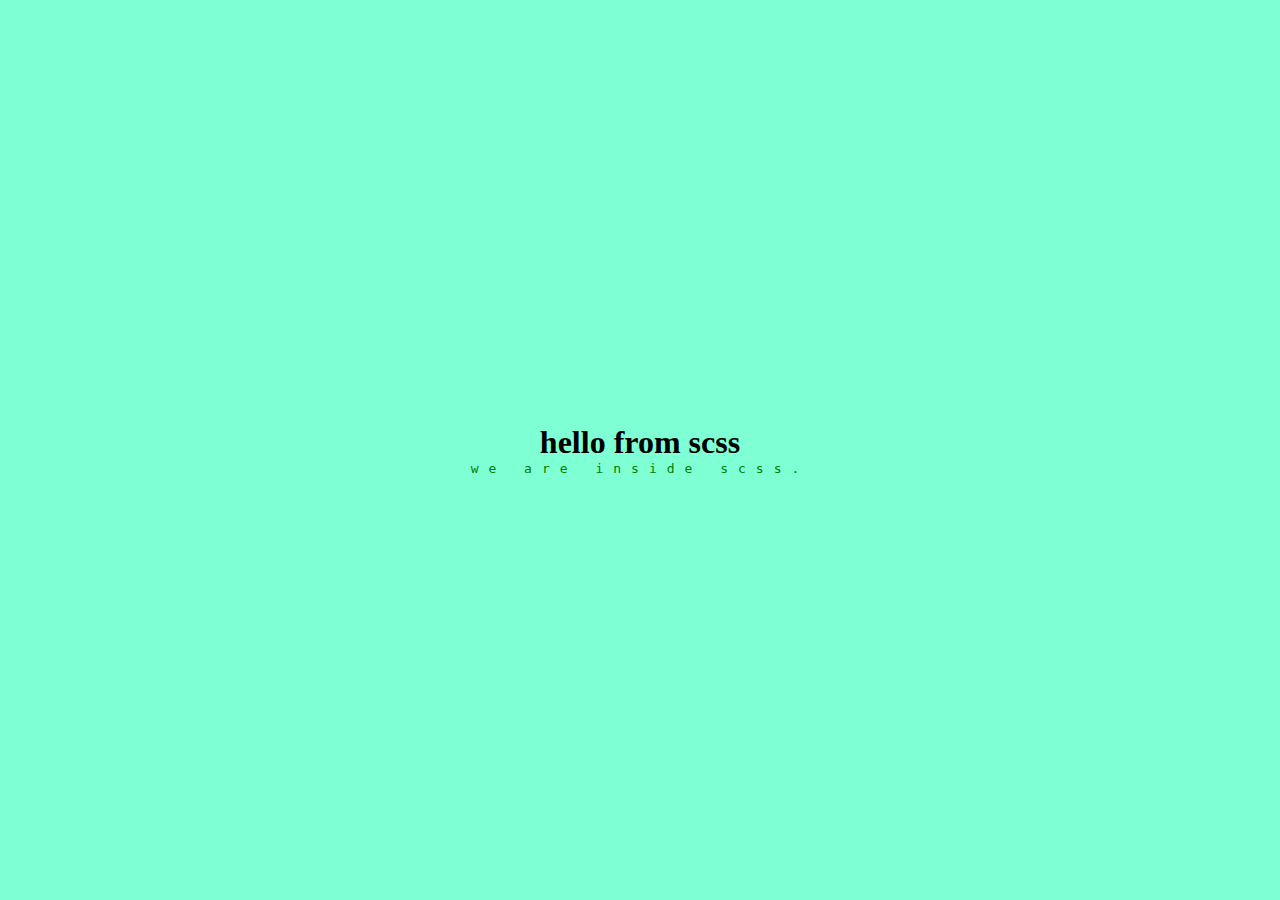
<file: file/scss/index.html>
<!DOCTYPE html>
<html lang="en">
<head>
    <meta charset="UTF-8">
    <meta name="viewport" content="width=device-width, initial-scale=1.0">
    <link rel="stylesheet" href="main.css">
    <title>SCSS</title>
</head>
<body>
    <header class="main">
        <h1>hello from scss</h1>
        <p>we are inside scss.</p>
    </header>
    

    
</body>
</html>
</file>
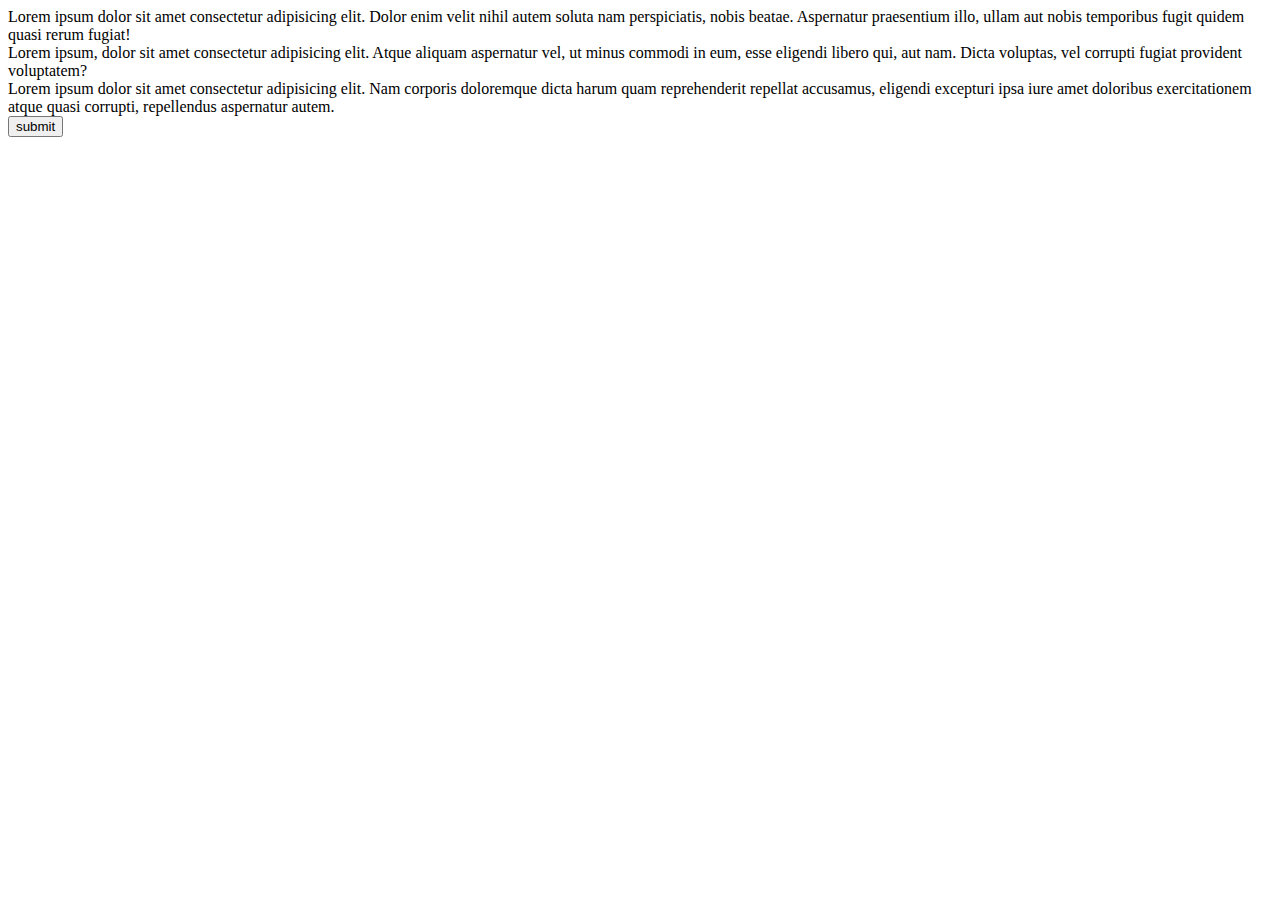
<file: file/bootstrap.html>
<!DOCTYPE html>
<html lang="en">
<head>
    <meta charset="UTF-8">
    <meta name="viewport" content="width=device-width, initial-scale=1.0">
    <title>Bootstrap</title>
    <link href="https://cdn.jsdelivr.net/npm/bootstrap@5.0.2/dist/css/bootstrap.min.css" rel="stylesheet" integrity="sha384-EVSTQN3/azprG1Anm3QDgpJLIm9Nao0Yz1ztcQTwFspd3yD65VohhpuuCOmLASjC" crossorigin="anonymous">
    <link href="stylesheet" href="../style/boot.css"

</head>
<body>

    <div class ="container">
<div class="row mt-5">
    <div class="col-sm-6 col-lg-6 col-xs-12">Lorem ipsum dolor sit amet consectetur adipisicing elit. Dolor enim velit nihil autem soluta nam perspiciatis, nobis beatae. Aspernatur praesentium illo, ullam aut nobis temporibus fugit quidem quasi rerum fugiat!
         </div>
         <div class="col-lg-3 col-sm-6 col-xs-12">Lorem ipsum, dolor sit amet consectetur adipisicing elit. Atque aliquam aspernatur vel, ut minus commodi in eum, esse eligendi libero qui, aut nam. Dicta voluptas, vel corrupti fugiat provident voluptatem?
        </div>
        <div class="col-lg-3 col-sm-6 col-xs-12">Lorem ipsum dolor sit amet consectetur adipisicing elit. Nam corporis doloremque dicta harum quam reprehenderit repellat accusamus, eligendi excepturi ipsa iure amet doloribus exercitationem atque quasi corrupti, repellendus aspernatur autem.
        </div>
    
    
    

    </div>
    <div class="row mt-5">
        <button class="btn btn-primary">submit</button>

    </div>
    </div>
    


    <script src="https://cdn.jsdelivr.net/npm/bootstrap@5.3.3/dist/js/bootstrap.bundle.min.js" integrity="sha384-YvpcrYf0tY3lHB60NNkmXc5s9fDVZLESaAA55NDzOxhy9GkcIdslK1eN7N6jIeHz" crossorigin="anonymous"></script>
</body>
</html>
</file>
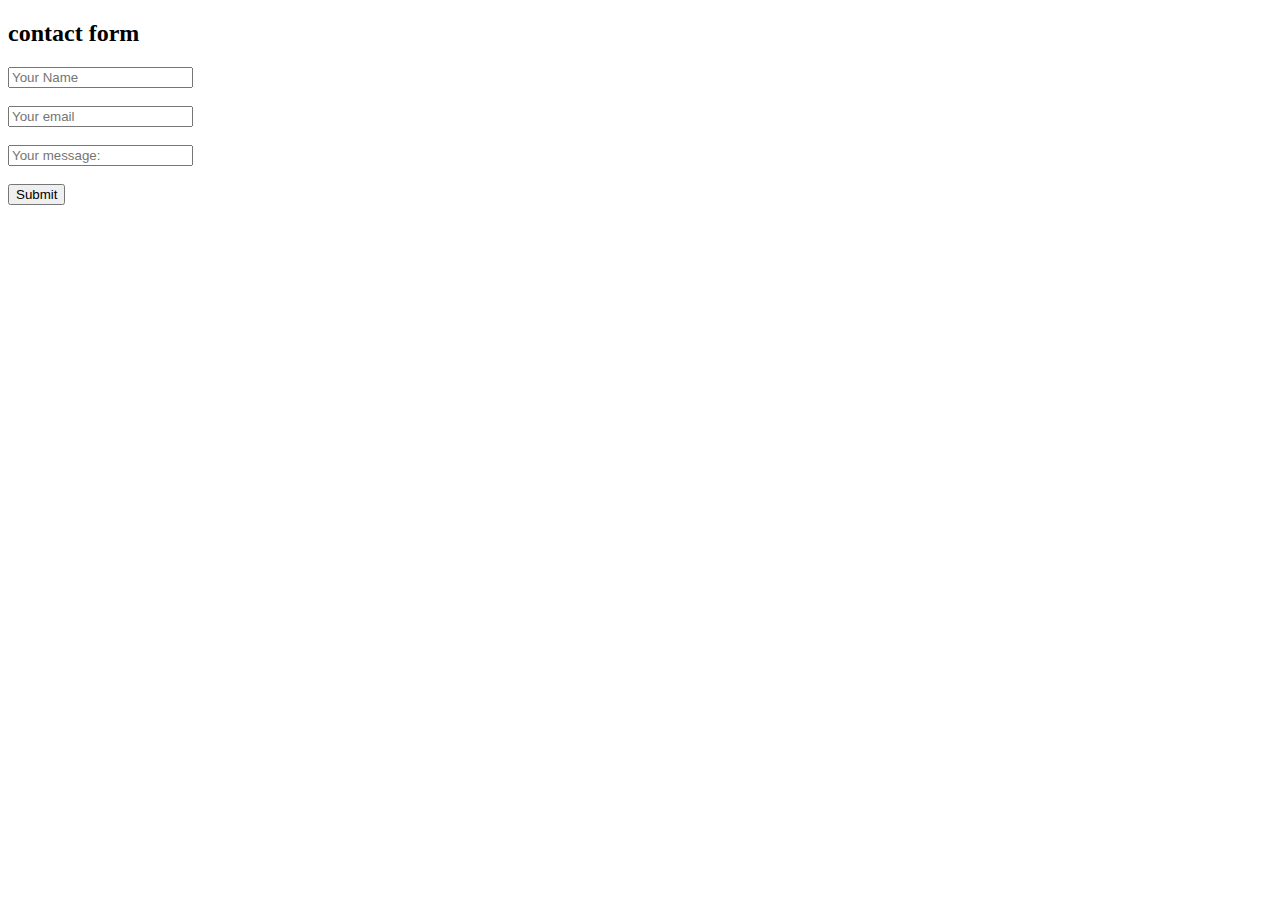
<file: file/contact.html>
<!DOCTYPE html>
<html lang="en">
<head>
    <meta charset="UTF-8">
    <meta name="viewport" content="width=device-width, initial-scale=1.0">
    <title>contact form</title>
</head>
<body>
    <h2>contact form</h2>
    <form action="">
        <input type="text" placeholder="Your Name"><br><br>
        <input type="email" placeholder="Your email"><br><br>
        <input type="text" placeholder="Your message:"><br><br>
        <input type="submit" placeholder="Send message">

    
</body>
</html>
</file>
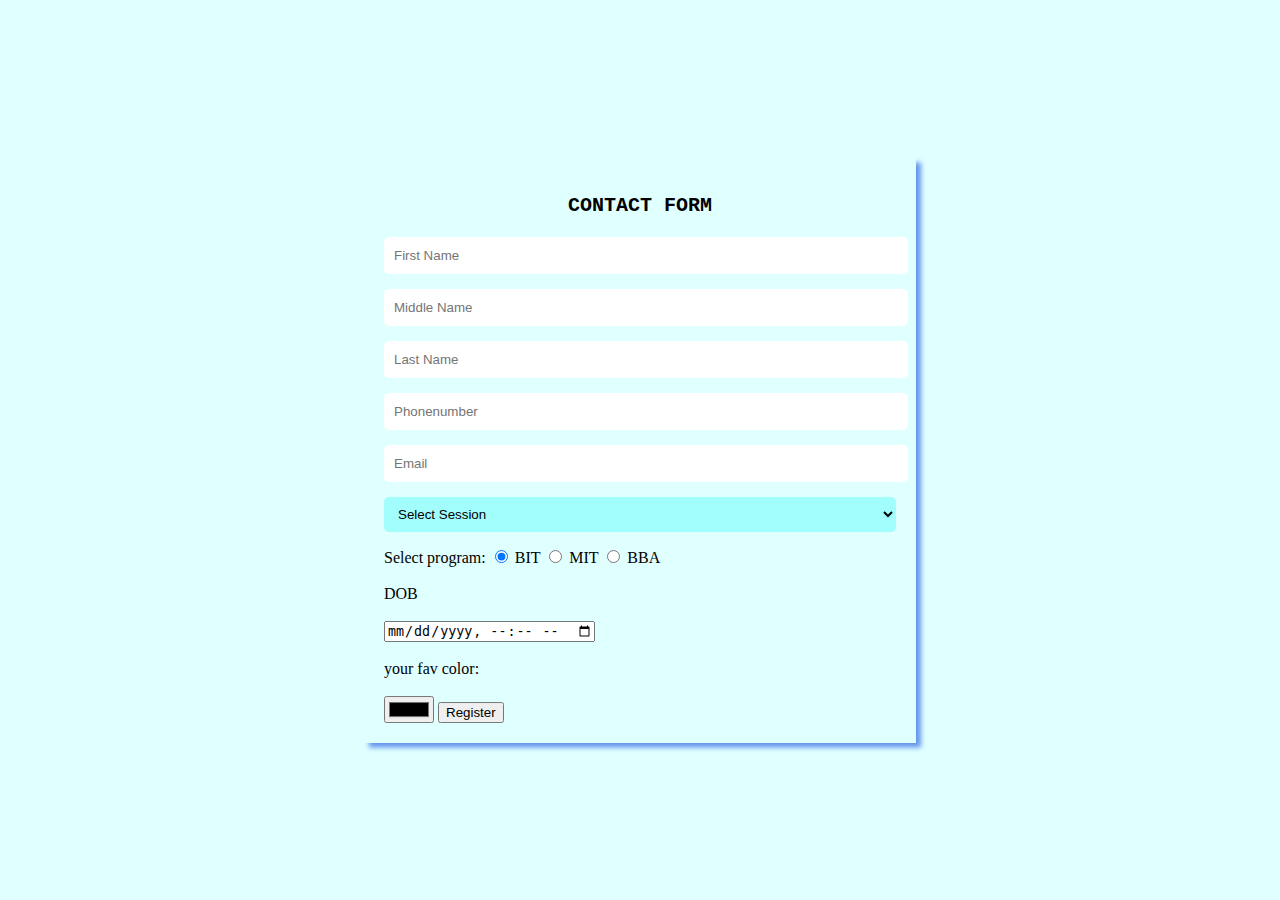
<file: file/form.html>
<!DOCTYPE html>
<html lang="en">
<head>
    <meta charset="UTF-8">
    <meta name="viewport" content="width=device-width, initial-scale=1.0">
    <link rel="stylesheet" href="../style/style.css">
    <link rel="stylesheet" href="../style/form.css">
    <title>Contact Form</title>
</head>
<body>
    <div class="form-compo">
    <h2>contact form</h2>
    <form action="">
        <input type="text" placeholder="First Name">
        <input type="text"placeholder="Middle Name">
        <input type="text" placeholder="Last Name">
        <input type="number" placeholder="Phonenumber">
        <input type="email"placeholder="Email">
        <select name="" id="">
            <option value="">Select Session</option>
                <option value="">Fall 2024</option>
                <option value="">Spring 2025</option>
        </select>
        <label for="">Select program:</label>
        <input type="radio" name="program" checked> BIT
        <input type="radio" name="program"> MIT
        <input type="radio" name="program"> BBA

        <br><br>

        <label for="">DOB</label><br><br>
     <input type="datetime-local" ><br><br>


    <label for="" >your fav color:</label><br><br>
    
     <input type="color"value="#"
     <input type="reset">
     <input type="submit" value="Register">


    </form>
</div>

</body>
</html>
</file>
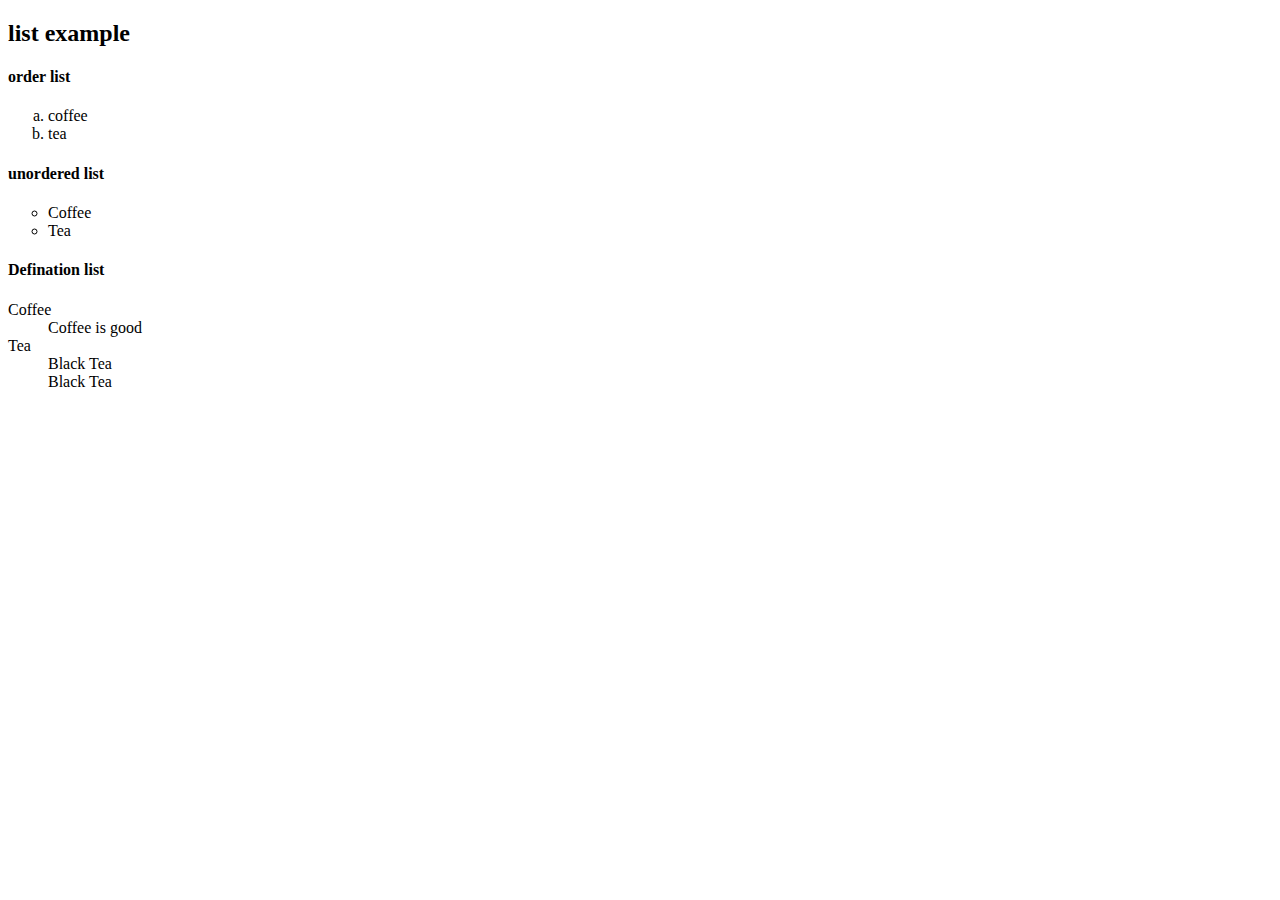
<file: file/list copy.html>
<!DOCTYPE html>
   <html lang="en">
   <head>
    <meta charset="UTF-8">
    <meta name="viewport" content="width=device-width, initial-scale=1.0">
    <title>list</title>
   </head>
   <body>
    <h2>list example</h2>
    <h4>order list</h4>
    <ol type="a">
        <li>coffee</li>
        <li>tea</li>
    </ol>
    <h4>unordered list</h4>
    <ul type="circle">
        <li>Coffee</li>
        <li>Tea</li>
    </ul>
    <h4>Defination list</h4>
    <dl>
        <dt>Coffee</dt>
        <dd>Coffee is good</dd>
        <dt>Tea</dt>
        <dd> Black Tea</dd>
        <dd>Black Tea</dd>
    </dl>
    
   </body>
   </html>
</file>
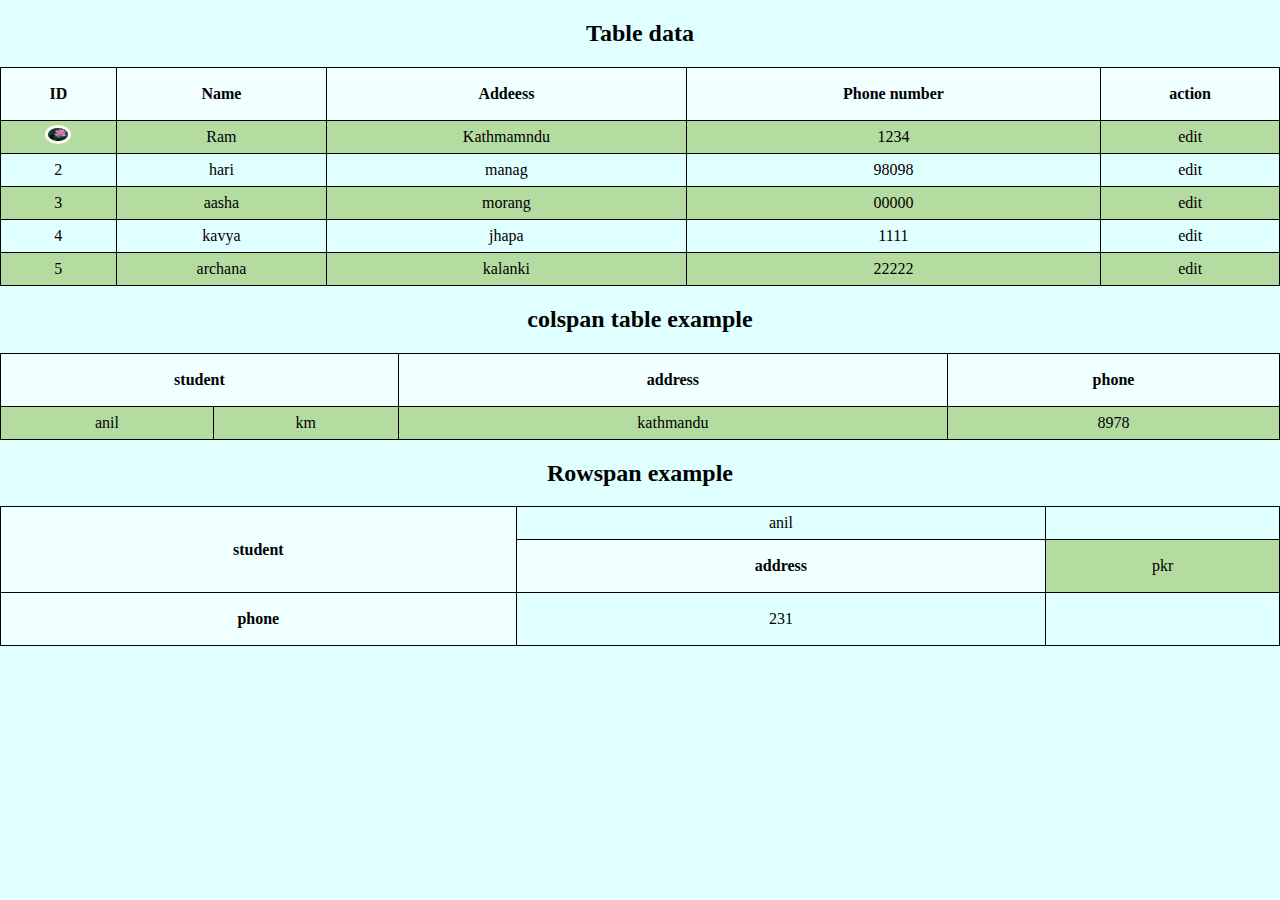
<file: file/table.html>
<!DOCTYPE html>
<html lang="en">
<head>
    <meta charset="UTF-8">
    <meta name="viewport" content="width=device-width, initial-scale=1.0">
    <link rel="stylesheet" href="../style/style.css">
    <link rel="stylesheet" href="../style/table.css">

    <title><Table></Table></title>
</head>
<body>
    <h2>Table data</h2>
    <table>
        <tr>
            <th>ID</th>
            <th>Name</th>
            <th>Addeess</th>
            <th>Phone number</th>
            <th>action</th>
        </tr>
        <tr>
            <td><img src="flower-pictures.jpg" alt="10px
" width="20"</td>
            <td>Ram</td>
            <td>Kathmamndu</td>
            <td>1234</td>
            <td>edit</td>
        </tr>
        <tr>
            <td>2</td>
            <td>hari</td>
            <td>manag</td>
            <td>98098</td>
            <td>edit</td>
        </tr>
        <tr>
            <td>3</td>
            <td>aasha</td>
            <td>morang</td>
            <td>00000</td>
            <td>edit</td>
        </tr>
    <tr>
        <td>4</td>
        <td>kavya</td>
        <td>jhapa</td>
        <td>1111</td>
        <td>edit</td>
    </tr>
<tr>
    <td>5</td>
    <td>archana</td>
    <td>kalanki</td>
    <td>22222</td>
    <td>edit</td>
</tr>
    </table>
    
    <h2>colspan table example</h2>
        
        <table border="1">
            <tr>
                <th colspan="2">student</th>
                <th>address</th>
                    <th>phone</th>
               </tr>
            <tr>
                <td>anil</td>
                <td>km</td>
                <td>kathmandu</td>
                <td>8978</td>
            </tr>
            </table>
            <h2>Rowspan example</h2>
            <table border="1">
                <tr>
                    <th rowspan="2">student</th>
                    <td>anil</td>
                    </tr>
                </tr>
                
                </td>
            </tr>
            <tr>
                <th>address</th>
                <td>pkr</td>
            </tr>
            <tr> 
                <th>phone</th>
                <td>231</td>
            </tr>
            </table>
</body>
</html>
</body>
</html>
</file>
<file: file/scss/main.css>
* {
  margin: 0;
  padding: 0;
  box-sizing: border-box;
}

.main {
  height: 100vh;
  width: 100vw;
  background-color: aquamarine;
  display: flex;
  flex-direction: column;
  justify-content: center;
  align-items: center;
}

h1:hover {
  color: red;
}

p {
  color: green;
  letter-spacing: 10px;
  font-family: monospace;
}/*# sourceMappingURL=main.css.map */
</file>
<file: style/boot.css>
.btn{
    background-color: pink;
}
</file>
<file: style/style.css>
body{
    background-color: lightcyan;
    margin: 0px;
    padding: 0px;
}
.navbar{
    background-color: burlywood;
     padding: 10 px;
     color:blanchedalmond,
     
    
}
.navbar a{
    color:aliceblue;
    text-decoration: none;
    font-family:'Gill Sans', 'Gill Sans MT', Calibri, 'Trebuchet MS', sans-serif;
    font-size: 15px;
    text-transform: uppercase;
    margin-right: 30px;
    width: 100px;
    overflow: hidden;
}
.navbar a:hover{
    border: 1px solid white;
    border-radius: 10px;


}

    .navbar{
        color: blueviolet;
    }
    .parents{
        width:100%;
        height:50vh;
        background-color: purple;
        display: flex;
        flex-direction: row;
        justify-content: space-evenly;
        /* justify-content: center;
        align-items: center; */
    
    
    }
    .child1{
        height: 150px;
        width: 150px;
        background-color: azure
    }
    .child2{
        width: 150px;
        height:150px;
        background-color: antiquewhite ;
    }
    .child3{
        width: 150px;
        height: 150px;
        background-color: bisque;
    }
        .position-example{
            width: 400px;
            height:70vh;
            background-color: brown;
            display: flex;
            position:relative;
        }
        .position1 {
         width:50px;
         height:50px;
        background-color: aquamarine;

        }
        position2 {
            width:40px;
            height:30px;
           background-color: aquamarine;

    }
    .para{
        text-align: justify;
        text-align-last:center;
        text-decoration: underline;
        text-transform: lowercase;
        line-height: 30px;
        /*letter-spacing: 20px; */
        word-spacing: 30px;

    }
    .card{
        width:20px;
        /* border: 1px solid black; */
        box-shadow: 20px 20px 20px;
    }
</file>
<file: style/form.css>
.form-compo{
/*height: 40vh;
width: 60%;
position:absolute;
transform: translate(50%,50%);
box-shadow: 5px 5px 5px cornflowerblue;*/
width:40%;
top:50%;
left:50%;
position: absolute;
transform: translate(-50%,-50%);
box-shadow: 5px 5px 5px cornflowerblue;
padding: 20px;

}
.form-compo h2{
    text-align: center;
    font-family: 'Courier New', Courier, monospace;
    text-transform: uppercase;
    font-size: 20px;
    margin-bottom: 20px;

}
.form-compo input[type=text], input[type=number], input[type=email],input[type=date],select{
width: 100%;
height: 35px;
margin-bottom: 15px;
border: none;
border-radius: 5px;
padding-left: 10px;
font-family: 'Franklin Gothic Medium', 'Arial Narrow', Arial, sans-serif;
}
.form-compo input[type=text]:focus,input[type=number]:focus, input[type=email]:focus,input[type=date]:focus,select{
    background-color: rgb(162, 253, 253);


}
</file>
<file: style/table.css>
h2{
    text-align:center;
    font-family: Cambria, Cochin, Georgia, Times, 'Times New Roman', serif;

}
table, th, td{
    border: 1px solid black;
    border-collapse: collapse;
}
table{
    width:100%;

}
th{
    height:50px;
    background-color: azure;
}
td{
    text-align: center;
    height: 30px;

}
td{

}
tr:nth-child(even){
    background-color: rgb(181, 220, 160);

}
tr:hover{
    background-color: white;

}
td img{
    height: 25;
    width: 25;
    border: 3px solid ivory;
    border-radius: 50%;
}
</file>
